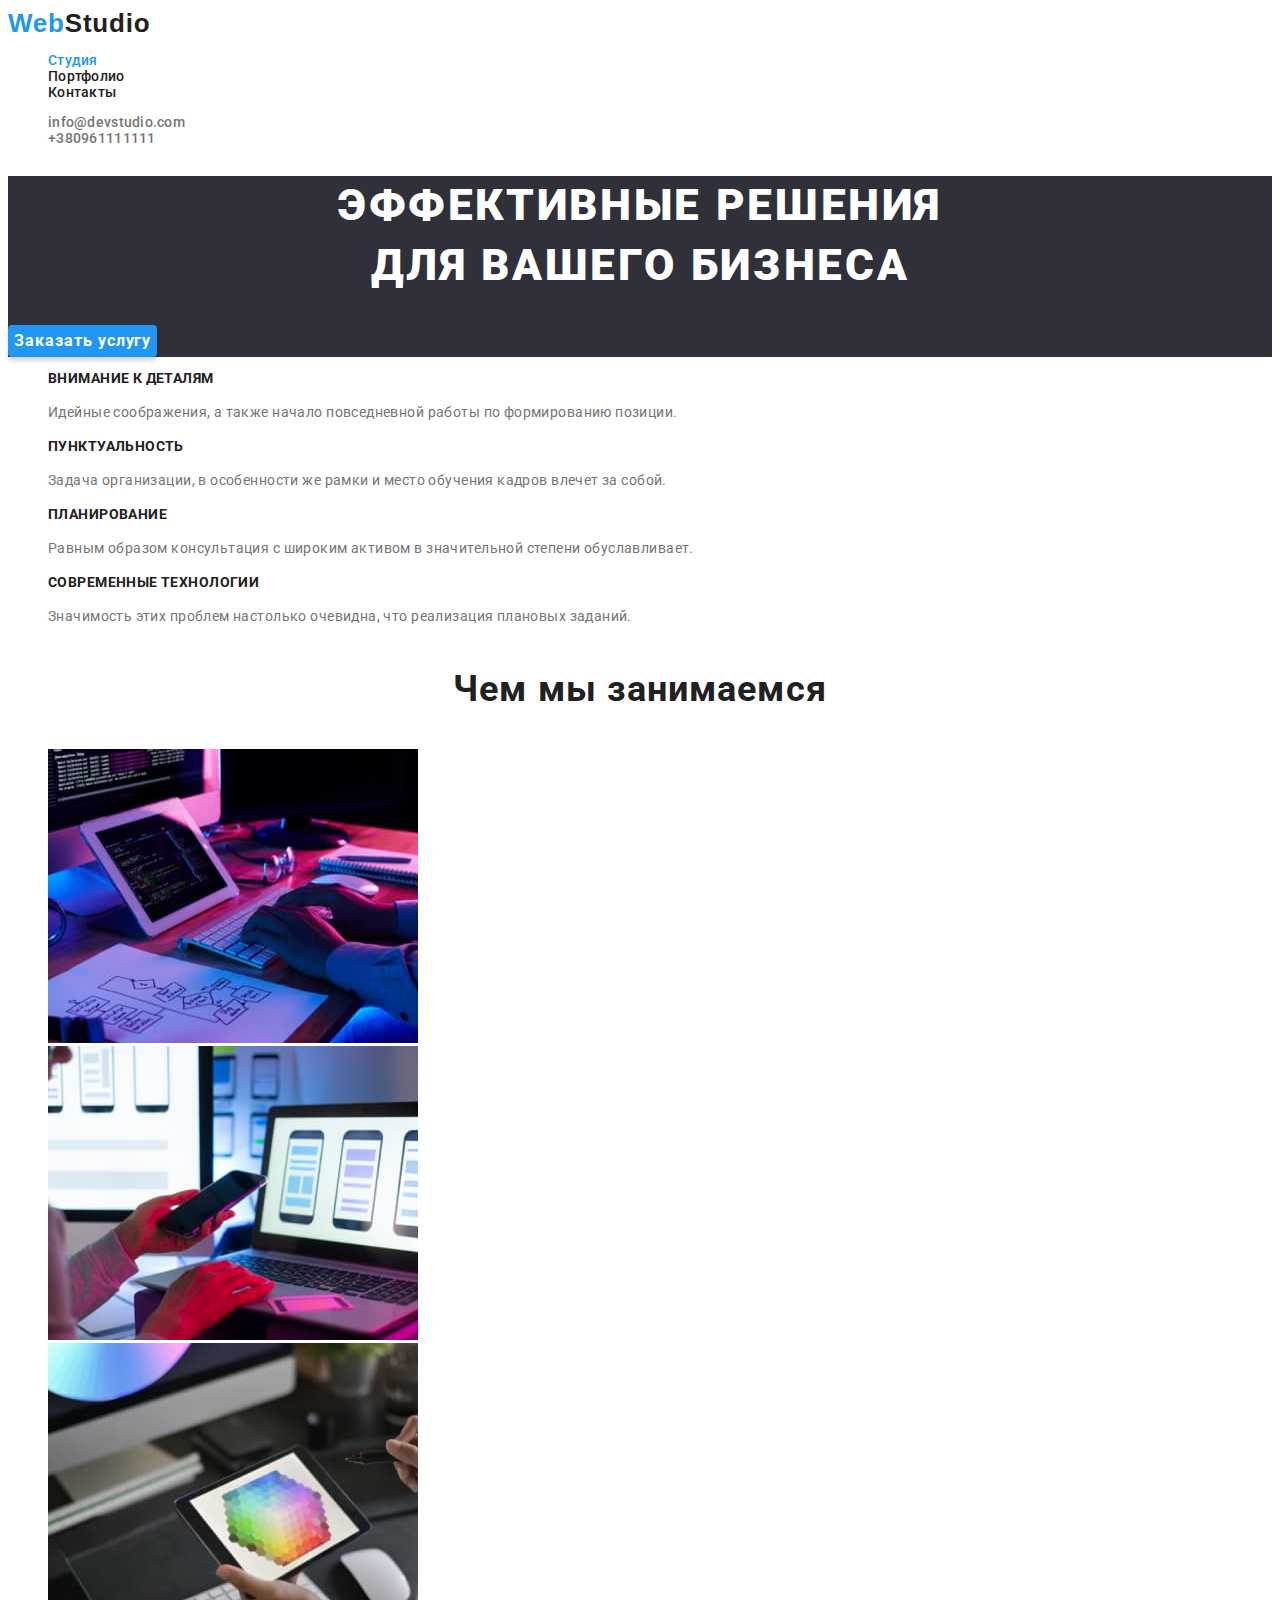
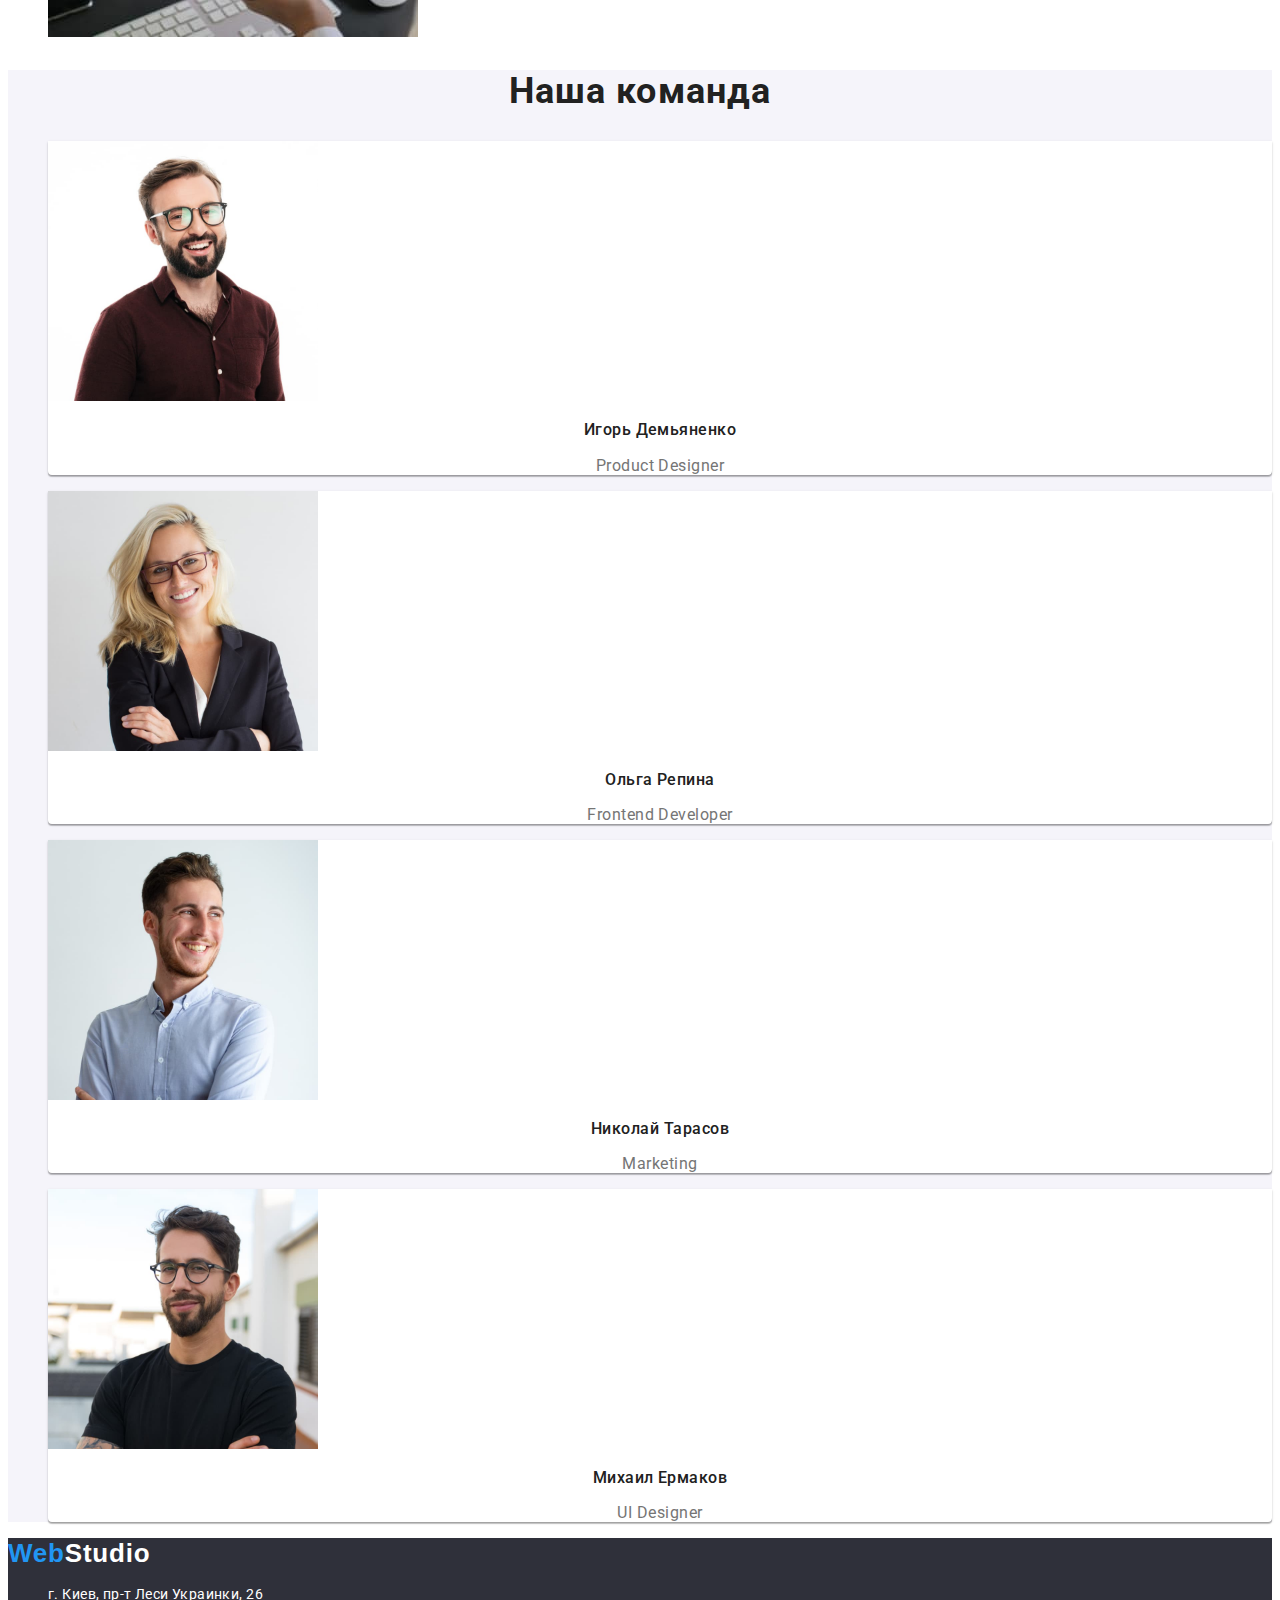
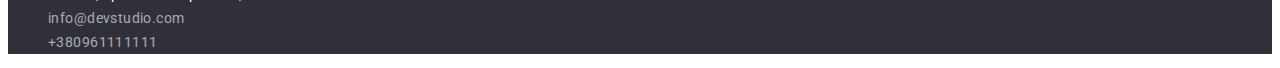
<file: index.html>
<!DOCTYPE html>
<html lang="ru">
<head>
    <meta charset="UTF-8">
    <meta http-equiv="X-UA-Compatible" content="IE=edge">
    <meta name="viewport" content="width=device-width, initial-scale=1.0">
    <title>Document</title>
    
    <link rel="preconnect" href="https://fonts.googleapis.com">
    <link rel="preconnect" href="https://fonts.gstatic.com" crossorigin>
    <link href="https://fonts.googleapis.com/css2?family=Raleway:wght@700&family=Roboto:wght@400;500;700;900&display=swap"
        rel="stylesheet">
    <link rel="stylesheet" href="./css/styles.css">
</head>
<body>
    <header class="header">
        <nav>
        <a class="link logo-header" href="./index.html" hreflang="en">
            <span class="logo-style">Web</span>Studio
        </a>
        <ul class="list navigation">
            <li><a class="link current properties-link" href="./index.html">Студия</a></li>
            <li><a class="link properties-link" href="./portfolio.html">Портфолио</a></li>
            <li><a class="link properties-link" href="#contacts">Контакты</a></li>
        </ul> 
        </nav>
        <ul class="list communication">
            <li><a class="link  properties-link communication-color-link" href="mailo:info@devstudio.com">info@devstudio.com</a></li>
            <li><a class="link properties-link communication-color-link" href="tel:+380961111111">+380961111111</a></li>
        </ul>
    </header>
    <main>
<!--СЕКЦИЯ HERO-->
        <div>
            <section class="section-hiro">
                <h1 class="headlines-hero">Эффективные решения <br/>для вашего бизнеса</h1>
                <button class="button-hero text-button-hero" type="button">Заказать услугу</button>
            </section>
        </div>
<!--СЕКЦИЯ КАЧЕСТВА. Скрытый заголовок-->
        <section class="studio-section-quality">
            <h2 hidden>Секция качества</h2>
            <ul >
                <li>
                    <h3 class="studio-section-quality-list-header">Внимание к деталям</h3>
                    <p class="studio-section-quality-text">Идейные соображения, а также начало повседневной работы по формированию позиции.</p>
                </li>
                <li>
                    <h3 class="studio-section-quality-list-header">Пунктуальность</h3>
                    <p class="studio-section-quality-text" >Задача организации, в особенности же рамки и место обучения кадров влечет за собой.</p>
                </li>
                <li>
                    <h3 class="studio-section-quality-list-header">Планирование</h3>
                    <p class="studio-section-quality-text">Равным образом консультация с широким активом в значительной степени обуславливает.</p>
                </li>
                <li>
                    <h3 class="studio-section-quality-list-header">Современные технологии</h3>
                    <p class="studio-section-quality-text">Значимость этих проблем настолько очевидна, что реализация плановых заданий.</p>
                </li>
            </ul>
        </section>
<!--СЕКЦИЯ ЧЕМ МЫ ЗАНИМАЕМСЯ-->
        <section class="studio-section-competencies">
            <h2 class="studio-section-competencies-header">Чем мы занимаемся</h2>
            <ul class="list">
                <li><img src="./images/img1.jpg" alt="Изображение процесса написания кода" width="370" height="294"/></li>
                <li><img src="./images/img2.jpg" alt="Изображение процесса создания приложения для телефона" width="370" height="294"/></li>
                <li><img src="./images/img3.jpg" alt="Изображение процесса создания веб-дизайна" width="370" height="294"/></li>
            </ul>
        </section>
<!--СЕКЦИЯ НАША КОМАНДА-->
        <section class="studio-section-team">
            <h2 class="studio-section-team-header">Наша команда</h2>
            <ul class="list ">
                <li class="studio-section-team-list">
                    <img class="studio-section-team-list-img" src="./images/foto1.jpg" alt="Молодой тёмноволосый мужчина в очках и в коричневой рубашке" width="270"/>
                    <h3 class="studio-section-team-list-header" >Игорь Демьяненко</h3>
                    <p class="studio-section-team-list-text" lang="en">Product Designer</p>                     
                </li>
                <li class="studio-section-team-list">
                    <img src="./images/foto2.jpg" alt="Молодая белокурая девушка в черном пиджаке" width="270" />
                    <h3 class="studio-section-team-list-header">Ольга Репина</h3>
                    <p class="studio-section-team-list-text" lang="en">Frontend Developer</p>                                      
                </li>
                <li class="studio-section-team-list">
                    <img src="./images/foto3.jpg" alt="Молодой тёмноволосый мужчина в голубой рубашке" width="270" />
                    <h3 class="studio-section-team-list-header">Николай Тарасов</h3>
                    <p class="studio-section-team-list-text" lang="en">Marketing</p>                    
                </li>
                <li class="studio-section-team-list">
                    <img src="./images/foto4.jpg" alt="Молодой тёмноволосый мужчина в черной футболке" width="270" />
                    <h3 class="studio-section-team-list-header">Михаил Ермаков</h3>
                    <p class="studio-section-team-list-text" lang="en">UI Designer</p>
                </li>
            </ul>
        </section> 
    </main>
    <footer class="footer">
        <a class="link logo-footer" href="./index.html" hreflang="en">
            <span class="logo-style">Web</span>Studio
        </a>
        <address class="information" id="contacts">
            <ul class="list ">
                <li>
                    <a class="link address-link" href="https://goo.gl/maps/MdQDLqu88i6RNA2y6" target="_blank" rel="noopener noreferrer">г. Киев, пр-т Леси Украинки, 26</a>
                </li>
                <li>
                    <a class="link mailo-link" href="mailo:info@devstudio.com">info@devstudio.com</a>
                </li>
                <li>
                    <a class="link phone-link" href="tel:+380961111111">+380961111111</a>
                </li>
            </ul>
        </address>
    </footer>
 </body>
</html>
</file>
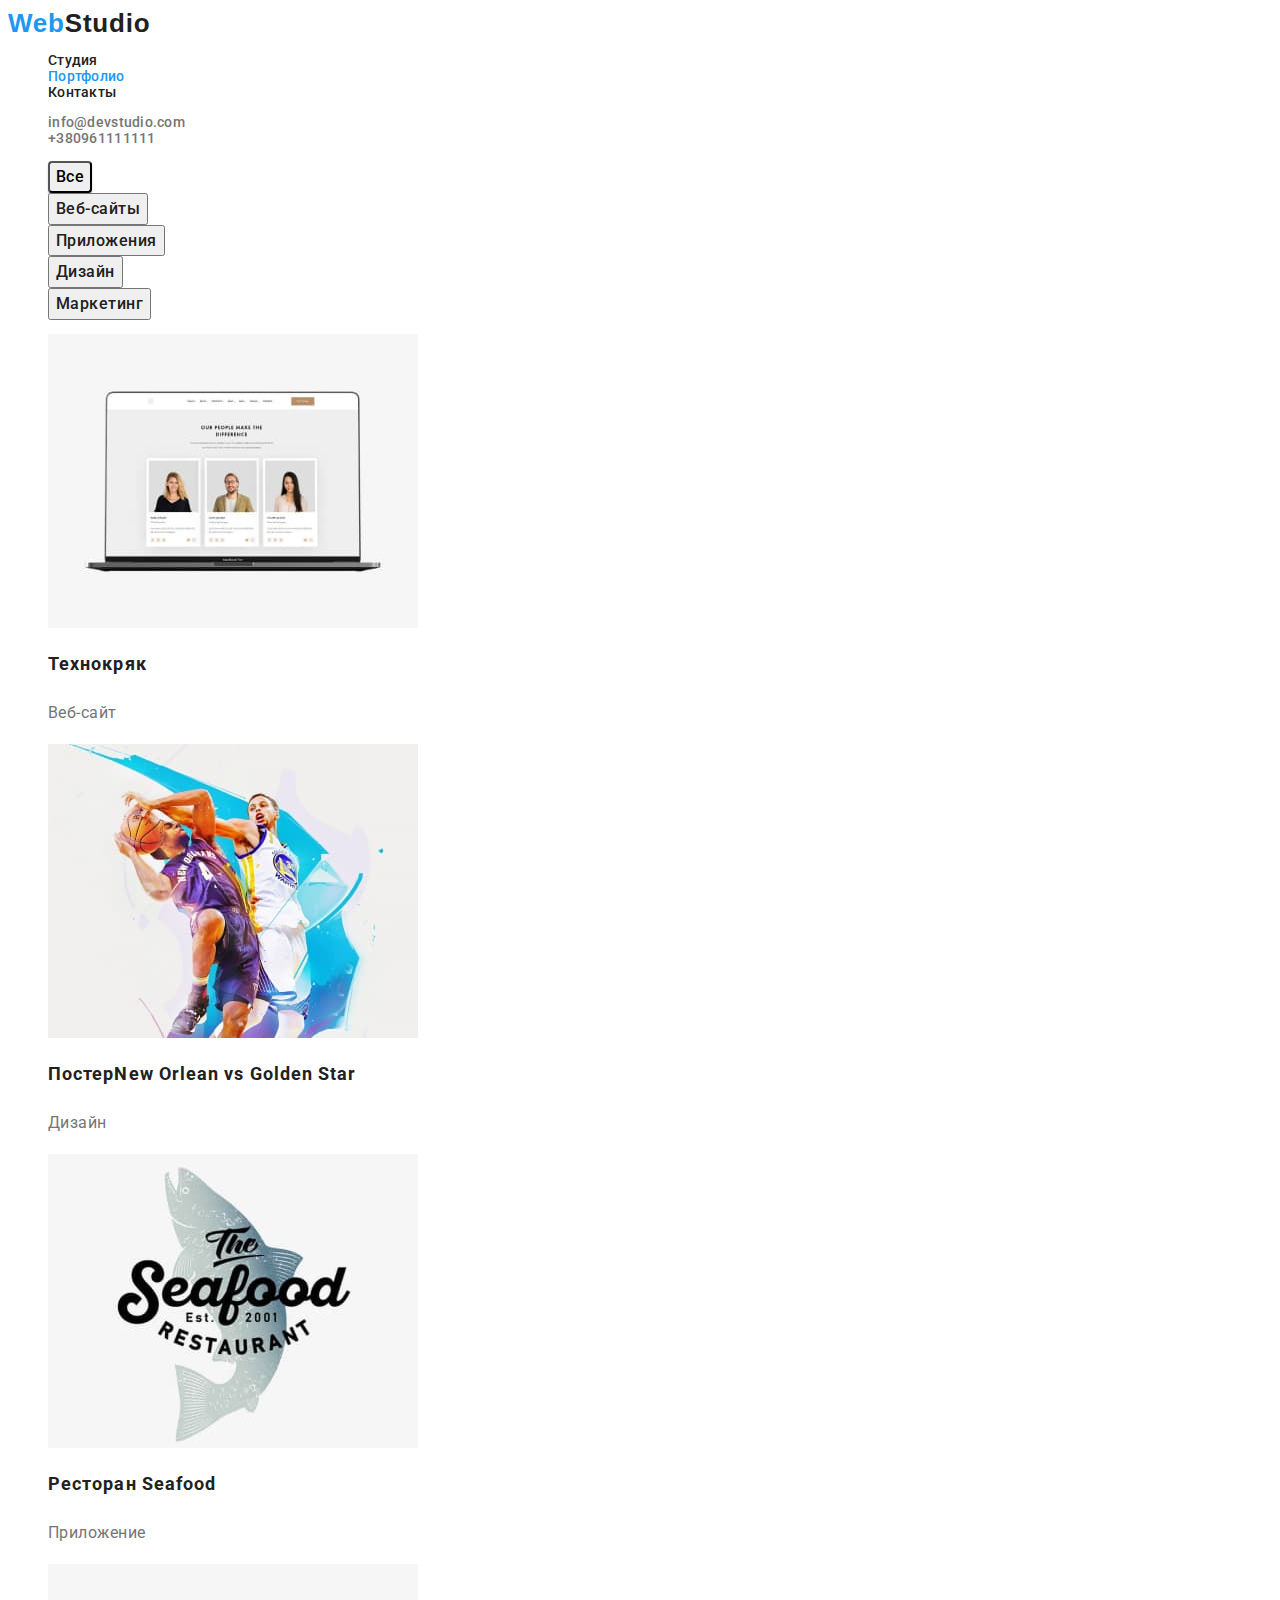
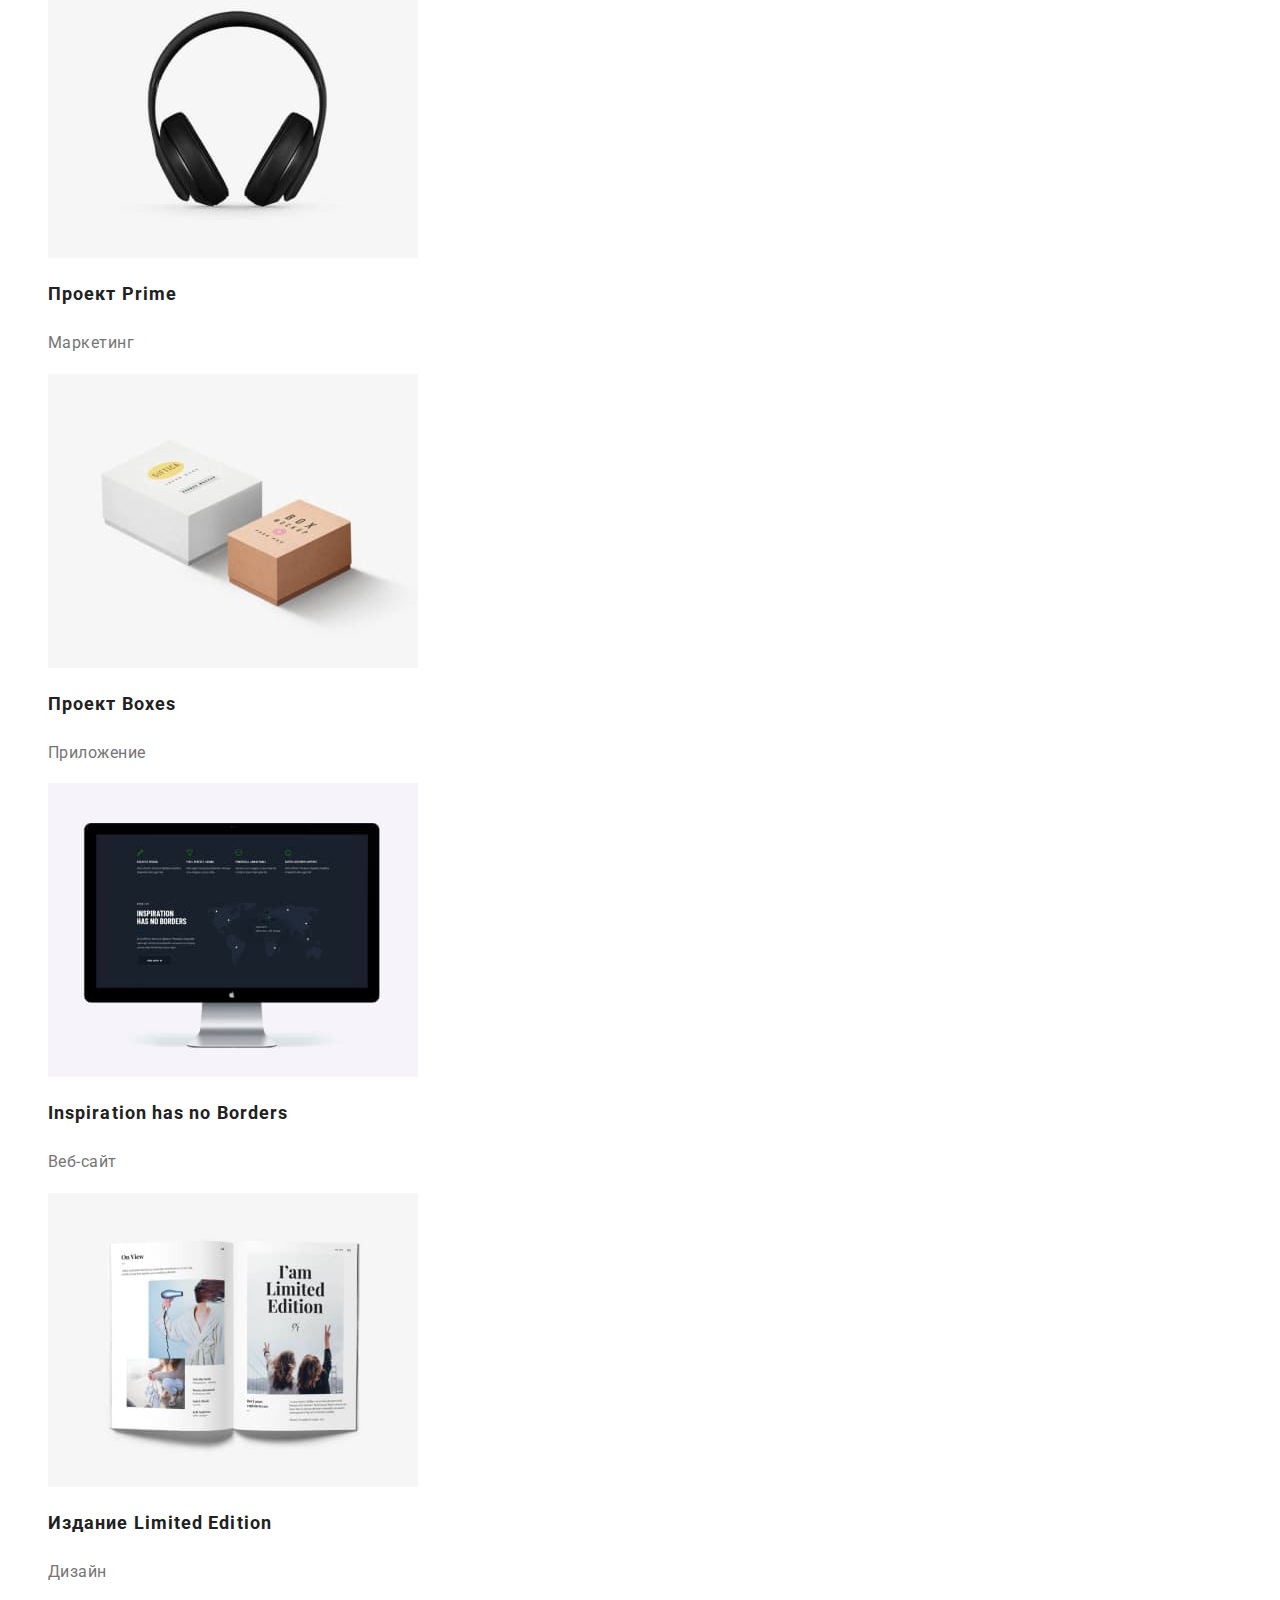
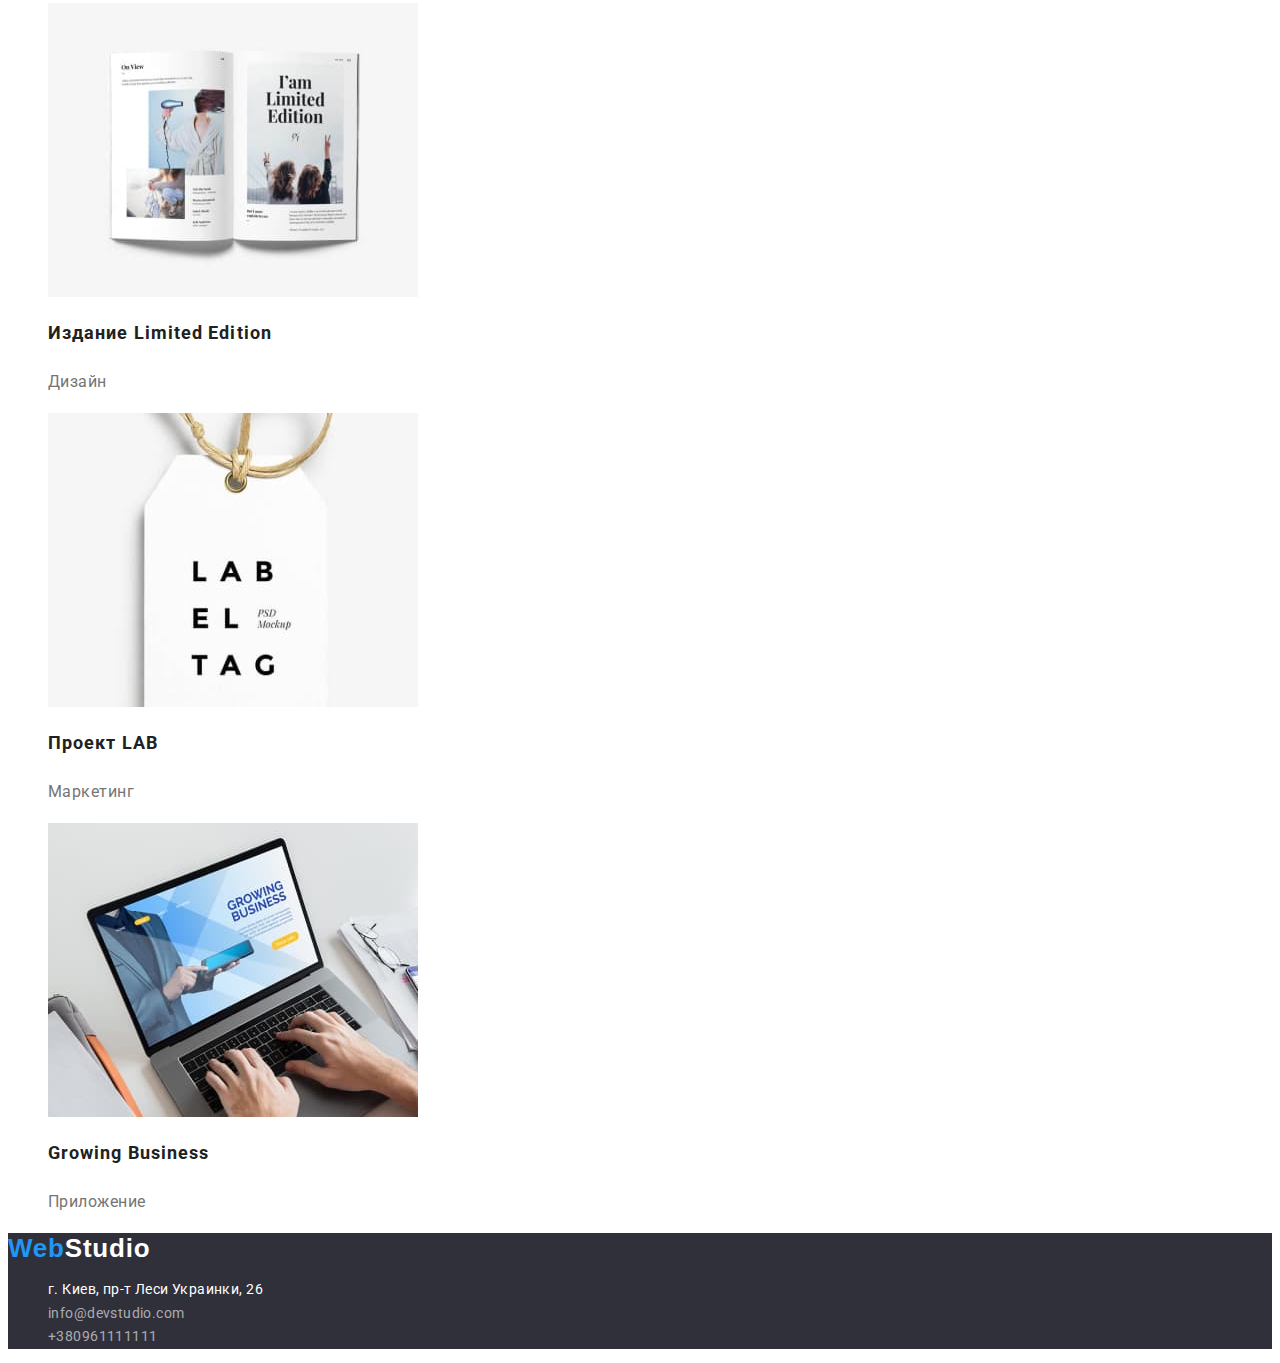
<file: portfolio.html>
<!DOCTYPE html>
<html lang="ru">
<head>
    <meta charset="UTF-8">
    <meta http-equiv="X-UA-Compatible" content="IE=edge">
    <meta name="viewport" content="width=device-width, initial-scale=1.0">
    <title>Document</title>
    <link rel="preconnect" href="https://fonts.googleapis.com">
    <link rel="preconnect" href="https://fonts.gstatic.com" crossorigin>
    <link href="https://fonts.googleapis.com/css2?family=Raleway:wght@700&family=Roboto:wght@400;500;700;900&display=swap"
        rel="stylesheet">
    <link rel="stylesheet" href="./css/styles.css">
</head>
<body>
    <header>
        <nav>
            <a class="link logo-header" href="./index.html" hreflang="en">
                <span class="logo-style">Web</span>Studio
            </a>
            <ul class="list navigation">
                <li><a class="link  properties-link" href="./index.html">Студия</a></li>
                <li><a class="link current properties-link" href="./portfolio.html">Портфолио</a></li>
                <li><a class="link properties-link" href="#contacts">Контакты</a></li>
            </ul>
        </nav>
        <ul class="list communication">
            <li><a class="link properties-link communication-color-link" href="mailo:info@devstudio.com">info@devstudio.com</a></li>
            <li><a class="link properties-link communication-color-link" href="tel:+380961111111">+380961111111</a></li>
        </ul>
    </header>
    <main class="portfolio-section-work-examples">
        <section>
            <h1 hidden>Фильтр</h1>
            <ul class="list ">
                <li>
                    <button class="portfolio-filter-all button-properties" type="button">Все</button>
                </li>
                <li>
                    <button class="portfolio-filter button-properties" type="button">Веб-сайты</button>
                </li>
                <li>
                    <button class="portfolio-filter button-properties" type="button">Приложения</button>
                </li>
                <li>
                    <button class="portfolio-filter button-properties" type="button">Дизайн</button>
                </li>
                <li>
                    <button class="portfolio-filter button-properties" type="button">Маркетинг</button>
                </li>
            </ul>
            </section>
            <section>
            <ul class="list">
                <li>
                    <a class="link current" href="">
                        <img 
                        src="./images/portfolio1.jpg" 
                        alt="Изображение ноутбука на котором открыта сраница сайта технокряк"
                        width="370" 
                        height="294" 
                        />
                    </a>
                    <h2 class="portfolio-work-example-header">Технокряк</h2>
                    <p class="portfolio-work-example-text">Веб-сайт</p>
                </li>
                <li>
                    <a class="link current" href="">
                        <img 
                        src="./images/portfolio2.jpg" 
                        alt="Изображение как двое мужчин играют в баскетбол" 
                        width="370"
                        height="294" 
                        />
                    </a>
                    <h2 class="portfolio-work-example-header">Постер<span lang="en">New Orlean vs Golden Star</span></h2>
                    <p class="portfolio-work-example-text">Дизайн</p>
                </li>
                <li>
                    <a class="link current" href="">
                        <img 
                        src="./images/portfolio3.jpg" 
                        alt="Изображение рыбы с надписью названия ресторана" 
                        width="370"
                        height="294" 
                        />
                    </a>
                    <h2 class="portfolio-work-example-header">Ресторан<span lang="en"> Seafood</span></h2>
                    <p class="portfolio-work-example-text">Приложение</p>
                </li>
                <li>
                    <a class="link current" href="">
                        <img src="./images/portfolio4.jpg" 
                        alt="Изображение наушников черного цвета" 
                        width="370" 
                        height="294" 
                    />
                    </a>
                    <h2 class="portfolio-work-example-header">Проект<span lang="en"> Prime</span></h2>
                    <p class="portfolio-work-example-text">Маркетинг</p>
                </li>
                <li>
                    <a class="link current" href="">
                        <img 
                        src="./images/portfolio5.jpg" 
                        alt="Изображение двух бумажніх коробок белого и коричневого цвета"
                        width="370" 
                        height="294" 
                        />
                    </a>
                    <h2 class="portfolio-work-example-header">Проект<span lang="en"> Boxes</span></h2>
                    <p class="portfolio-work-example-text">Приложение</p>
                </li>
                <li>
                    <a class="link current" href="">
                        <img 
                        src="./images/portfolio6.jpg" 
                        alt="Изображение монитора на котором открыт веб-сайт компании" 
                        width="370"
                        height="294" 
                        />
                    </a>
                    <h2 class="portfolio-work-example-header"><span lang="en">Inspiration has no Borders</span></h2>
                    <p class="portfolio-work-example-text">Веб-сайт</p>
                </li>
                <li>
                    <a class="link current" href="">
                        <img 
                        src="./images/portfolio7.jpg" 
                        alt="Изображение расскрытой книги" 
                        width="370" 
                        height="294" 
                        />
                    </a>
                    <h2 class="portfolio-work-example-header">Издание<span lang="en"> Limited Edition</span></h2>
                    <p class="portfolio-work-example-text">Дизайн</p>
                </li>
                <li>
                    <a class="link current" href="">
                        <img 
                        src="./images/portfolio7.jpg"
                        alt="Изображение расскрытой книги" 
                        width="370" 
                        height="294" 
                        />
                    </a>
                    <h2 class="portfolio-work-example-header">Издание<span lang="en"> Limited Edition</span></h2>
                    <p class="portfolio-work-example-text">Дизайн</p>
                </li>
                <li>
                    <a class="link current" href="">
                        <img 
                        src="./images/portfolio8.jpg" 
                        alt="Изображение бумажной бирки с надписью" 
                        width="370" 
                        height="294" 
                        />
                    </a>  
                    <h2 class="portfolio-work-example-header">Проект<span lang="en"> LAB</span></h2>
                    <p class="portfolio-work-example-text">Маркетинг</p>
                </li>
                <li>
                    <a class="link current" href="">
                        <img 
                        src="./images/portfolio9.jpg" 
                        alt="Изображение рук которые печатают на нойтбуке" 
                        width="370"
                        height="294" 
                        />
                    </a>
                    <h2 class="portfolio-work-example-header"><span lang="en">Growing Business</span></h2>
                    <p class="portfolio-work-example-text">Приложение</p>
                </li>
            </ul>
            </section>
    </main>
    <footer class="footer">
        <a class="link logo-footer" href="./index.html" hreflang="en">
            <span class="logo-style">Web</span>Studio
        </a>
        <address class="information" id="contacts">
            <ul class="list ">
                <li>
                    <a class="link address-link" href="https://goo.gl/maps/MdQDLqu88i6RNA2y6" target="_blank"
                        rel="noopener noreferrer">г. Киев, пр-т Леси Украинки, 26</a>
                </li>
                <li>
                    <a class="link mailo-link" href="mailo:info@devstudio.com">info@devstudio.com</a>
                </li>
                <li>
                    <a class="link phone-link" href="tel:+380961111111">+380961111111</a>
                </li>
            </ul>
        </address>
    </footer>
</body>
</html>
</file>
<file: css/styles.css>
/*-----СБРОС МАРКЕРОВ СО СПИСКОВ И ПОДЧЕРКИВАНИЯ ССЫЛОК-----*/
.list {
  list-style: none;
}
.link {
  text-decoration: none;
}
.current {
  color: #2196f3;
}
ul {
  list-style: none;
}
.button-properties:hover,
.button-properties:focus {
  color: white;
  background-color: #2196f3;
}

/*-----ПЕРЕМЕННЫЕ-----*/
:root {
  --font-family-primary: "Roboto", sans-serif;
  --font-family-logo: "Ralewey", sans-serif;

  --color-accent: #2196f3;
  --color-theme-light-primary: #212121;
  --color-theme-light-secondary: #757575;
  --color-theme-dark-primary: #ffffff;
  --color-theme-dark-secondary: rgba(255; 255; 255; 0.6);

  --background-color-primary: #ffffff;
  --background-color-secondary: #2f303a;
  --background-color-button: #2196f3;
  --background-color-section-team: #f5f4fa;

  --latter-spacing-mean: 0.03em;
  --latter-spacing-minimum: 0.02em;
  --latter-spacing-maximum: 0.06em;
}

/*-----СТИЛИ, КОТОРЫЕ НАСЛЕДУЮТСЯ-----*/
body {
  font-family: var(--font-family-primary);
  font-size: 14px;
  background-color: var(--background-color-primary);
  letter-spacing: var(--latter-spacing-mean);
}

/*-----HEDDER-----*/
.header {
  background: #ffffff;
}
.logo-header {
  font-family: var(--font-family-logo);
  font-weight: 700;
  font-size: 26px;
  line-height: 1.19;
  letter-spacing: var(--latter-spacing-mean);
  color: #212121;
}
.logo-style {
  color: #2196f3;
}
.navigation {
  font-weight: 500;
  line-height: 1.14;
  letter-spacing: var(--latter-spacing-minimum);
  color: var(--color-theme-light-primary);
}
.properties-link:hover,
.properties-link:focus .properties-link:active {
  color: var(--color-accent);
}
.communication {
  font-weight: 500;
  line-height: 1.14;
  letter-spacing: var(--latter-spacing-minimum);
}
.communication-color-link {
  color: var(--color-theme-light-secondary);
}
a {
  color: #212121;
  text-decoration: none;
}

/*-----СЕКЦИЯ HERO-----*/
.section-hiro {
  background-color: var(--background-color-secondary);
}
.headlines-hero {
  font-weight: 900;
  font-size: 44px;
  line-height: 1.36;
  text-align: center;
  letter-spacing: var(--latter-spacing-maximum);
  text-transform: uppercase;
  color: var(--color-theme-dark-primary);
}
.button-hero {
  font-family: inherit;
  background: var(--background-color-button);
  box-shadow: 0px 4px 4px rgba(0, 0, 0, 0.15);
  border-radius: 4px;
  border-style: none;
  cursor: pointer;
}
.text-button-hero {
  font-weight: 700;
  font-size: 16px;
  line-height: 1.87;
  color: var(--color-theme-dark-primary);
  letter-spacing: var(--latter-spacing-maximum);
  display: flex;
  align-items: center;
  text-align: center;
}

/*-----СЕКЦИЯ КАЧЕСТВА-----*/
.studio-section-quality {
  letter-spacing: var(--latter-spacing-mean);
}
.studio-section-quality-list-header {
  font-weight: 700;
  font-size: 14px;
  line-height: 1.14;
  color: var(--color-theme-light-primary);
  text-transform: uppercase;
}
.studio-section-quality-text {
  font-weight: 400;
  font-size: 14px;
  line-height: 1.71;
  color: var(--color-theme-light-secondary);
}

/*-----СЕКЦИЯ ЧЕМ МЫ ЗАНИМАЕМСЯ-----*/
.studio-section-competencies-header {
  font-weight: 700;
  font-size: 36px;
  line-height: 1.67;
  text-align: center;
  letter-spacing: var(--latter-spacing-mean);
  color: var(--color-theme-light-primary);
}

/*-----СЕКЦИЯ НАША КОМАНДА-----*/
.studio-section-team {
  background-color: var(--background-color-section-team);
}
.studio-section-team-list-img {
  border-radius: 0px;
}
.studio-section-team-header {
  font-weight: 700;
  font-size: 36px;
  line-height: 1.17;
  text-align: center;
  letter-spacing: var(--latter-spacing-mean);
  color: var(--color-theme-light-primary);
}
.studio-section-team-list {
  background: var(--background-color-primary);
  box-shadow: 0px 1px 3px rgba(0, 0, 0, 0.12), 0px 1px 1px rgba(0, 0, 0, 0.14),
    0px 2px 1px rgba(0, 0, 0, 0.2);
  border-radius: 0px 0px 4px 4px;
}
.studio-section-team-list-header {
  font-weight: 500;
  font-size: 16px;
  line-height: 1.19;
  text-align: center;
  letter-spacing: var(--latter-spacing-mean);
  color: var(--color-theme-light-primary);
}
.studio-section-team-list-text {
  font-weight: 400;
  font-size: 16px;
  line-height: 1.19;
  text-align: center;
  letter-spacing: var(--latter-spacing-mean);
  color: var(--color-theme-light-secondary);
}

/*-----FOOTER-----*/
.footer {
  background: #2f303a;
}
address {
  font-style: normal;
}
.logo-footer {
  font-family: var(--font-family-logo);
  font-weight: 700;
  font-size: 26px;
  line-height: 1.19;
  letter-spacing: var(--latter-spacing-mean);
  color: #ffffff;
}
.address-link {
  font-family: var(--font-family-primary);
  letter-spacing: var(--latter-spacing-mean);
  font-weight: 400;
  font-size: 14px;
  line-height: 1.71;
  color: var(--color-theme-dark-primary);
}
.mailo-link,
.phone-link {
  font-family: var(--font-family-primary);
  letter-spacing: var(--latter-spacing-mean);
  font-weight: 400;
  font-size: 14px;
  line-height: 1.71;
  color: rgba(255, 255, 255, 0.6);
}

/*==============================PORTFOLIO=====================================*/

/*-----СЕКЦИЯ ФИЛЬТРЫ-----*/

.portfolio-section-work-examples {
  background-color: var(--background-color-primary);
}
.portfolio-filter-all {
  font-family: var(--font-family-primary);
  font-weight: 500;
  font-size: 16px;
  line-height: 1.62;
  letter-spacing: var(--latter-spacing-mean);
  box-shadow: 0px 3px 1px rgba(0, 0, 0, 0.1), 0px 1px 2px rgba(0, 0, 0, 0.08),
    0px 2px 2px rgba(0, 0, 0, 0.12);
  text-align: center;
  border-radius: 4px;
  cursor: pointer;
}
.portfolio-filter {
  font-family: var(--font-family-primary);
  font-weight: 500;
  font-size: 16px;
  line-height: 1.62;
  text-align: center;
  letter-spacing: var(--latter-spacing-mean);
  color: #212121;
  cursor: pointer;
}
/*-----СЕКЦИЯ ПРИМЕРЫ РАБО-----*/
.portfolio-work-example-header {
  font-family: var(--font-family-primary);
  font-weight: 700;
  font-size: 18px;
  line-height: 2;
  letter-spacing: var(--latter-spacing-maximum);
  color: var(--color-theme-light-primary);
}
.portfolio-work-example-text {
  font-family: var(--font-family-primary);
  font-weight: 400;
  font-size: 16px;
  line-height: 1.87;
  letter-spacing: var(--latter-spacing-mean);
  color: var(--color-theme-light-secondary);
}
</file>
